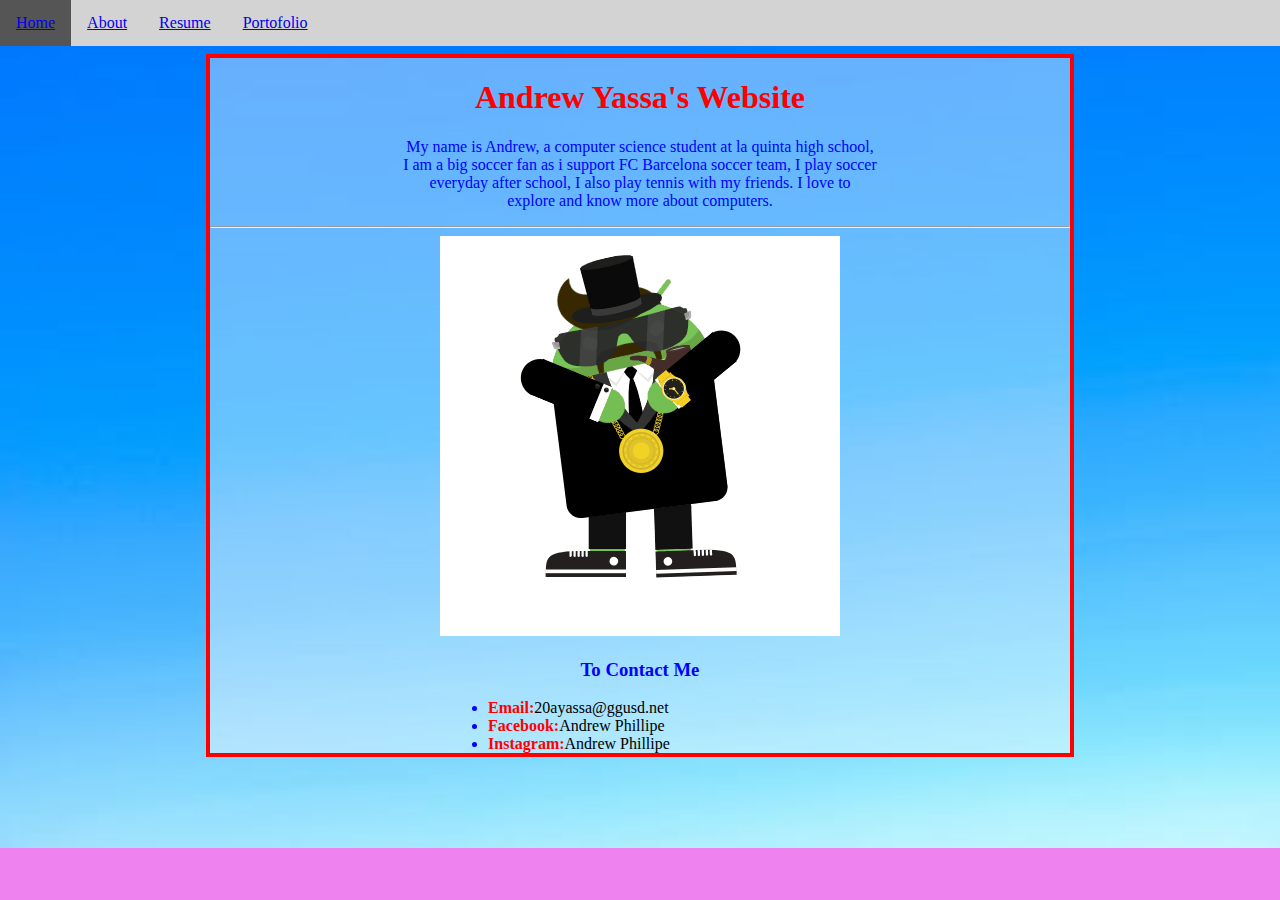
<file: index.html>
<!doctype html>
<html>
    <head>
        <meta charset= "utf-8">
        <title>Home Page</title>
        <link href="Style.css" rel="stylesheet" type="text/css">
        <font color="blue">
    </head>
    <body>
         <ul id="nav"><!--this is a cooment. ul stands for unordered list-->
           <li><a href="index.html">Home</a></li><!--li stands for list items-->
           <li><a href="about.html">About</a></li>
           <li><a href="resume.html">Resume</a></li>
           <li><a href="portofolio.html">Portofolio</a></li>
       </ul> 
       <div id="content">
        <font color="red"><h1>Andrew Yassa's Website</h1></font>
       <p> My name is Andrew, a computer science student at la quinta high school,<br>
       I am a big soccer fan as i support FC Barcelona soccer team, I play soccer<br>
       everyday after school, I also play tennis with my friends. I love to<br>
       explore and know more about computers.</p><hr>
       <img src="Ga7shelony (6).gif">
       <h3><font color="Blue">To Contact Me</font></h3>
       <ul>
           <li><font color="red"><b>Email:</b></font><font color="black">20ayassa@ggusd.net</font></li>
           <li><font color="red"><b>Facebook:</b></font><font color="black">Andrew Phillipe</font></li>
           <li><font color="red"><b>Instagram:</b></font><font color="black">Andrew Phillipe</font></li>
       </ul>
    </div>
    </body>
</html>
</file>
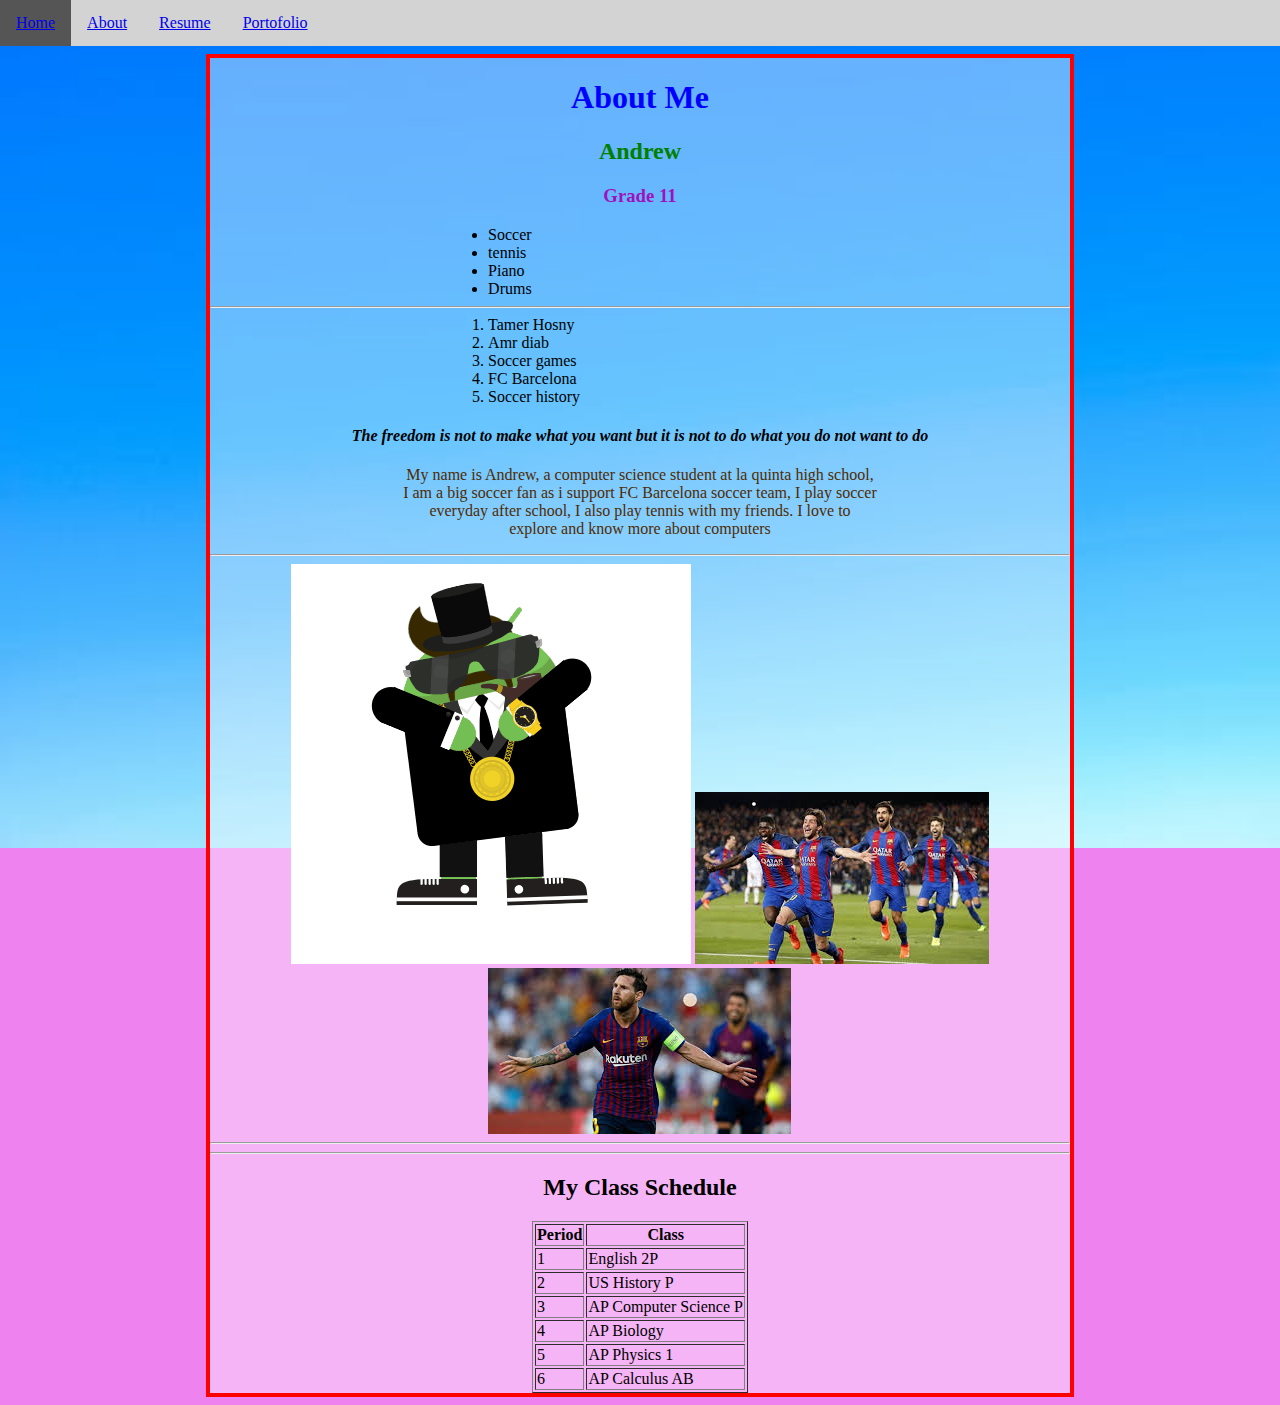
<file: about.html>
<!--doctype html-->
<html>
    <head>
        <meta charset="utf-8">
        <title>About</title>
        <link href="Style.css" rel="stylesheet" type="text/css">
    </head>
    <body>
       <ul id="nav"><!--this is a cooment. ul stands for unordered list-->
           <li><a href="index.html">Home</a></li><!--li stands for list items-->
           <li><a href="about.html">About</a></li>
           <li><a href="resume.html">Resume</a></li>
           <li><a href="portofolio.html">Portofolio</a></li>
       </ul>
       <div id="content">
       <font color="blue"> <h1>About Me</h1></font>
        <font color="green"><h2>Andrew</h2></font>
       <font color="#9f11bf"> <h3>Grade 11</h3></font>
        <ul>
        <li>Soccer</li>
        <li>tennis</li>
        <li>Piano</li>
        <li>Drums</li>
        </ul>
       <hr>
        <ol>
        <li>Tamer Hosny</li> 
        <li>Amr diab</li>
        <li>Soccer games</li>
        <li>FC Barcelona</li>
        <li>Soccer history</li>
        </ol>
       <i> <h4>The freedom is not to make what you want but it is not to do what you do not want to do</h4></i>
       <font color="#4f2b02"> <p>My name is Andrew, a computer science student at la quinta high school,<br>
       I am a big soccer fan as i support FC Barcelona soccer team, I play soccer<br>
       everyday after school, I also play tennis with my friends. I love to<br>
       explore and know more about computers</p></font>
       <hr>
       <img src="Ga7shelony (6).gif">
       <img src="remontada.jpg">
       <img src="king.jpg">
       <hr>
       <hr>
       <h2>My Class Schedule</h2>
       <table border="1">
           <tr><!--table row of headings-->
           <th>Period</th>
           <th>Class</th>
           </tr>
           <tr><!--period 1 row-->
           <td>1</td>
           <td>English 2P</td>
           </tr>
           <tr>
            <td>2</td>
            <td>US History P</td>
           </tr>
           <td>3</td>
           <td>AP Computer Science P</td>
           </tr>
           <tr>
               <td>4</td>
               <td>AP Biology</td>
           </tr>
           <tr>
               <td>5</td>
               <Td>AP Physics 1</Td>
           </tr>
           <tr>
               <td>6</td>
               <td>AP Calculus AB</td>
           </tr>
       </table>
       </div>
    </body>
</html>
</file>
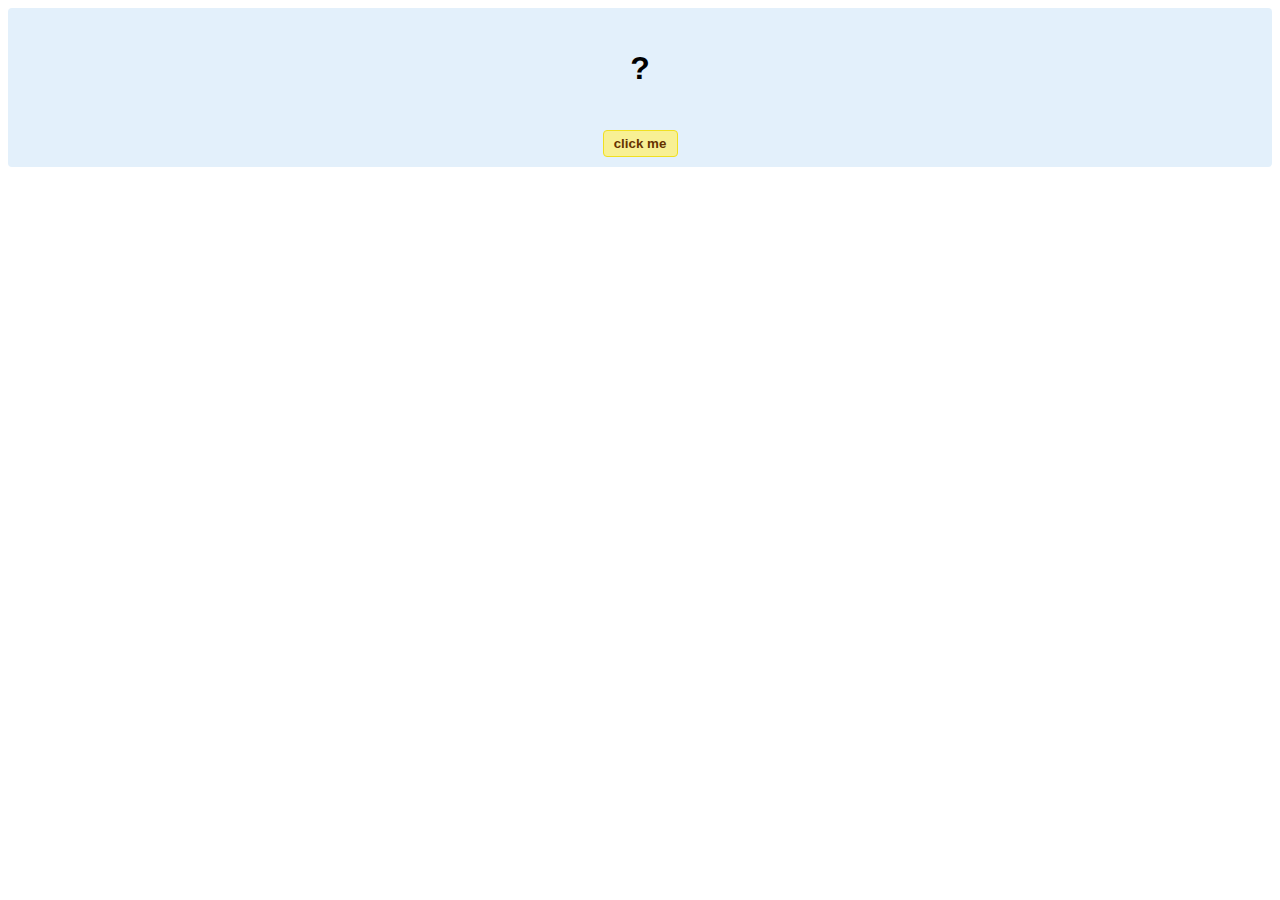
<file: hello-world.html>
<!DOCTYPE html>
<!-- HTML5 Hello world by kirupa - http://www.kirupa.com/html5/getting_your_feet_wet_html5_pg1.htm -->
<html lang="en-us">

<head>
<meta charset="utf-8">
<title>Hello...</title>
<style type="text/css">
#mainContent {
	font-family: Arial, Helvetica, sans-serif;
	font-size: xx-large;
	font-weight: bold;
	background-color: #E3F0FB;
	border-radius: 4px;
	padding: 10px;
	text-align: center;
}
.buttonStyle {
	border-radius: 4px;
	border: thin solid #F0E020;
	padding: 5px;
	background-color: #F8F094;
	font-family: "Segoe UI", Tahoma, Geneva, Verdana, sans-serif;
	font-weight: bold;
	color: #663300;
	width: 75px;
}

.buttonStyle:hover {
	border: thin solid #FFCC00;
	background-color: #FCF9D6;
	color: #996633;
	cursor: pointer;
}
.buttonStyle:active {
	border: thin solid #99CC00;
	background-color: #F5FFD2;
	color: #669900;
	cursor: pointer;
}

</style>
</head>

<body>
<div id="mainContent">
<p id="helloText">?</p>
<button id="clickButton" class="buttonStyle">click me</button>
</div>
<script> 
var myButton = document.getElementById("clickButton");
var myText = document.getElementById("helloText");

myButton.addEventListener('click', doSomething, false)

function doSomething() {
	myText.textContent = "hello, world!";
}
</script>

</body>
</html>
</file>
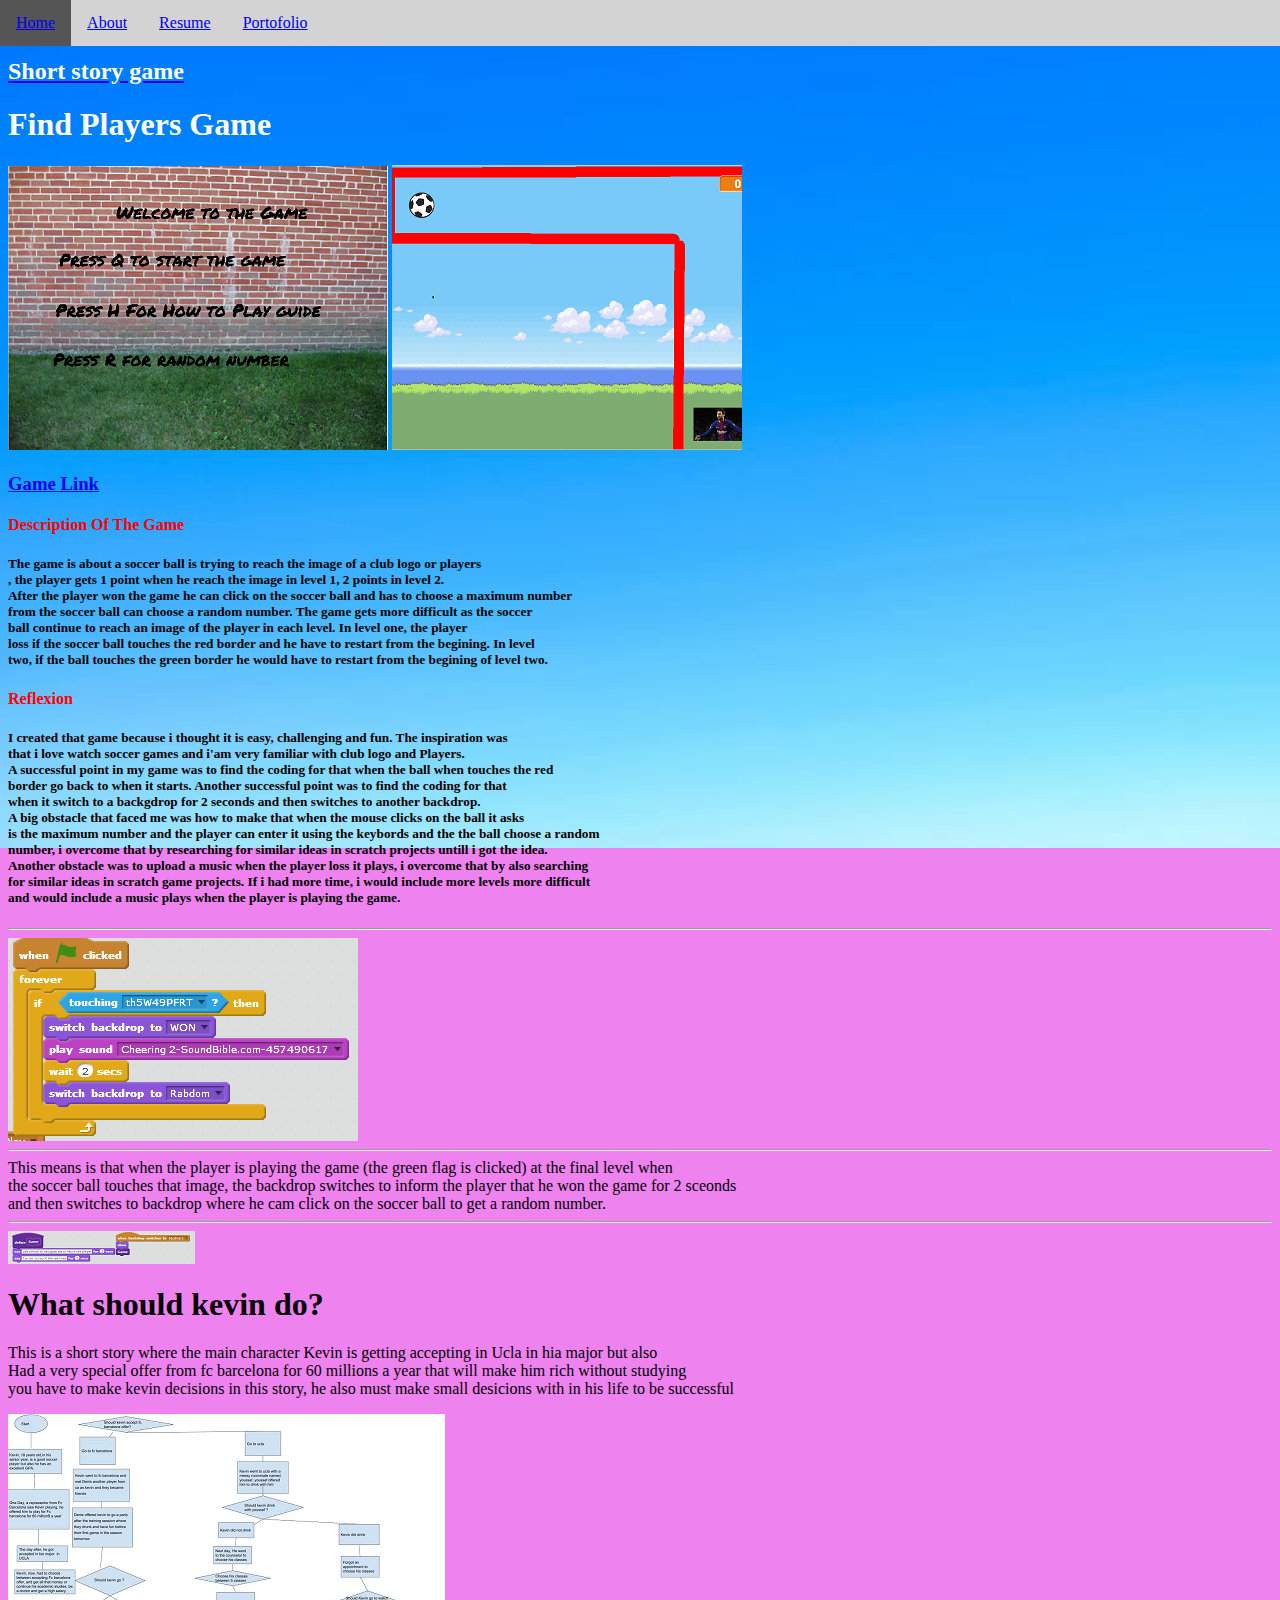
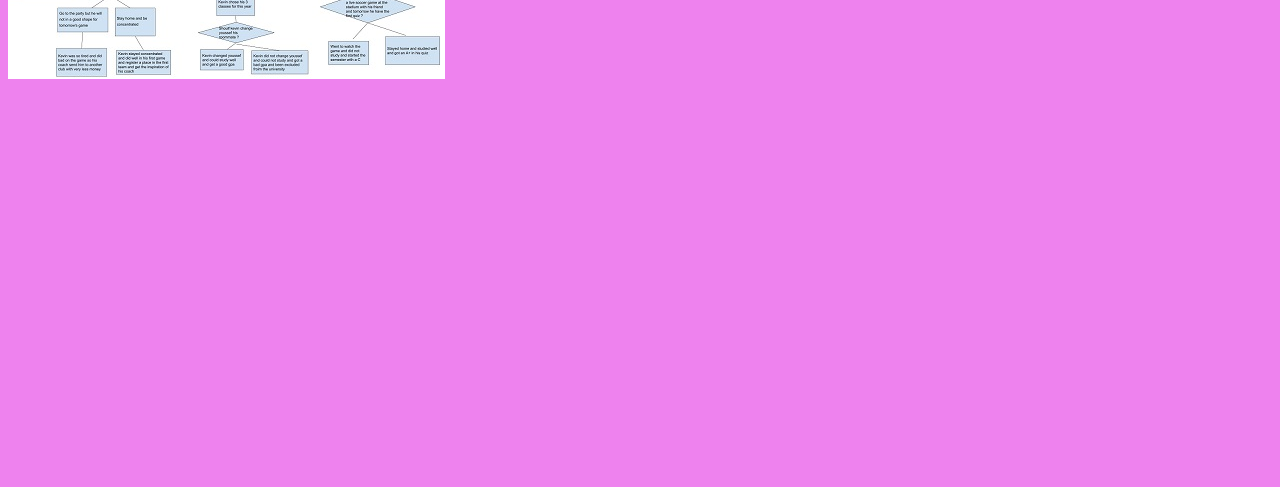
<file: portofolio.html>
<html>
    <head>
        <meta chasrset="utf-8">
        <title>Portofolio</title>
        <link href="Style.css" rel="stylesheet" type="text/css">
    </head>
    <body>
        <ul id=nav>
            <li><a href="index.html">Home</a></li>
            <li><a href="about.html">About</a></li>
            <li><a href="resume.html">Resume</a></li>
            <li><a href="portofolio.html">Portofolio</a></li>
        </ul>
        <a href = "#What should kevin do?"><h2><font color="white">Short story game</font></h2></a>
        <h1><font color= "white">Find Players Game</font></h1>
        <img src="Home.PNG">
        <img src="IN.PNG">
        <h3><a href="https://scratch.mit.edu/projects/259430267/">Game Link</a></h3>
    <h4><font color="Red">Description Of The Game</font></h4>
    <h5>The game is about a soccer ball is trying to reach the image of a club logo or players<br>,
    the player gets 1 point when he reach the image in level 1, 2 points in level 2.<br>
    After the player won the game he can click on the soccer ball and has to choose a maximum number <br>
    from the soccer ball can choose a random number. The game gets more difficult as the soccer<br>
    ball continue to reach an image of the player in each level. In level one, the player <br>
    loss if the soccer ball touches the red border and he have to restart from the begining. In level <br>
    two, if the ball touches the green border he would have to restart from the begining of level two.</h5>
    <h4><font color="red">Reflexion</font></h4>
    <h5>I created that game because i thought it is easy, challenging and fun. The inspiration was<br>
    that i love watch soccer games and i'am very familiar with club logo and Players.<br>
    A successful point in my game was to find the coding for that when the ball when touches the red <br> 
    border go back to when it starts. Another successful point was to find the coding for that <br>
    when it switch to a backgdrop for 2 seconds and then switches to another backdrop.<br>
    A big obstacle that faced me was how to make that when the mouse clicks on the ball it asks <br>
    is the maximum number and the player can enter it using the keybords and the the ball choose a random <br>
    number, i overcome that by researching for similar ideas in scratch projects untill i got the idea.<br>
    Another obstacle was to upload a music when the player loss it plays, i overcome that by also searching <br>
    for similar ideas in scratch game projects. If i had more time, i would include more levels more difficult <br>
    and would include a music plays when the player is playing the game.</h5>
    <hr>
   <img src="alg.PNG">
   <hr>
   This means is that when the player is playing the game (the green flag is clicked) at the final level when <br>
   the soccer ball touches that image, the backdrop switches to inform the player that he won the game for 2 sceonds <br>
   and then switches to backdrop where he cam click on the soccer ball to get a random number.
   <hr>
    <img src="Capture.PNG">
    <h1 id = "What should kevin do?">What should kevin do?</h1>
    <p>This is a short story where the main character Kevin is getting accepting in Ucla in hia major but also <br>
    Had a very special offer from fc barcelona for 60 millions a year that will make him rich without studying<br>
    you have to make kevin decisions in this story, he also must make small desicions with in his life to be successful</p>
    <a href="https://docs.google.com/drawings/d/1fiWy-gPoqLTY5UphHPHDD97SYD7TnrfGSw3vuh3tgPE/edit?usp=sharing" target="Game">
    <img src = "repl.it.jpg" >
    </a>
    <iframe height="400px" width="100%" src="https://repl.it/@AndrewYassa/UpsetInternationalPlots?lite=true" scrolling="no" frameborder="no" allowtransparency="true" allowfullscreen="true" sandbox="allow-forms allow-pointer-lock allow-popups allow-same-origin allow-scripts allow-modals"></iframe>
    </body>

</html>
</file>
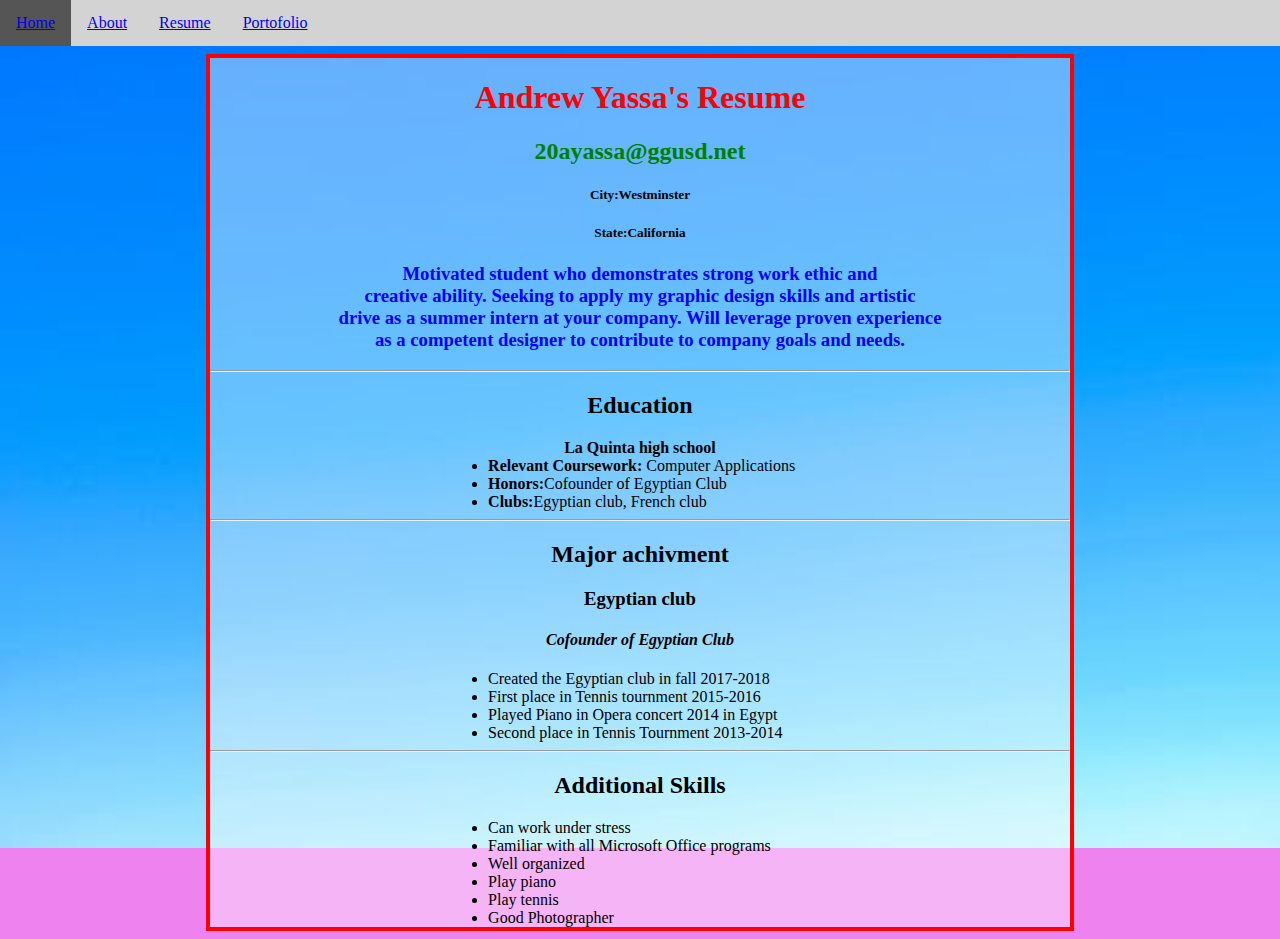
<file: resume.html>
<html>
    <head>
        <meta chasrset="utf-8">
        <title>Resume</title>
   <link href= "Style.css" rel="stylesheet" type= "text/css">
    </head>
    <body>
        <ul id="nav">
            <li><a href="index.html">Home</a></li>
            <li><a href="about.html">About</a></li>
            <li><a href="resume.html">Resume</a></li>
            <li><a href="portofolio.html">Portofolio</a></li>
        </ul>
        <div id="content">
        <h1><font color= "red">Andrew Yassa's Resume</font color></h1>
        <h2><font color="green">20ayassa@ggusd.net</font></h2>
        <h5><b>City:</b>Westminster</h5>
        <h5><b>State:</b>California</h5>
        <h3><font color="blue">Motivated student who demonstrates strong work ethic and <br>
        creative ability. Seeking to apply my graphic design skills and artistic<br>
        drive as a summer intern at your company. Will leverage proven experience<br>
        as a competent designer to contribute to company goals and needs. <br></font></h3>
        <hr>
        <h2><font color="red"></font>Education</h2>
        <b>La Quinta high school</b>
        <ul>
            <li><b>Relevant Coursework:</b> Computer Applications</li>
            <li><b>Honors:</b>Cofounder of Egyptian Club</li>
            <li><b>Clubs:</b>Egyptian club, French club</li>
        </ul>
        <hr>
        <h2>Major achivment</h2>
        <h3>Egyptian club</h3>
        <h4><i>Cofounder of Egyptian Club</i></h4>
        <ul>
            <li>Created the Egyptian club in fall 2017-2018</li>
            <li>First place in Tennis tournment 2015-2016</li>
            <li>Played Piano in Opera concert 2014 in Egypt</li>
            <li>Second place in Tennis Tournment 2013-2014</li>
            </ul>
            <hr>
        <h2>Additional Skills</h2> 
        <ul>
            <li>Can work under stress</li>
            <li>Familiar with all Microsoft Office programs</li>
            <li>Well organized</li>
            <li>Play piano</li>
            <li>Play tennis</li>
            <li>Good Photographer</li>
        </ul>
            
        </ul>
        </div>
    </body>
</html>
</file>
<file: Style.css>
body {
   Background-image: url("BLUE.jpeg");
   background-repeat: no-repeat;
   background-size:100%;
   background-attachment: fixed;
    background-color: Violet;
}

#nav {
    list-style-type: none;
    margin: -8px;
    padding: 0;
    overflow: hidden;
    background-color: lightgrey;
}

#nav li {
    float: left;
}
#nav li a{
    display: block;
    padding: 14px 16px;
}
#nav li a:hover{
    background-color: #555555;
}
#content {
    border-style: solid;
    border-color: red;
    border-width: 4px;
    margin-top: 16px;
    text-align:center;
    background-color: rgba(255,255,255,0.4); 
    width: 68%;
    margin-left:auto;
    margin-right:auto;
}
table {
    margin:auto;
}
#content ul, #content ol{
    width:40%;
    margin:auto;
    text-align:left ;
}
</file>
